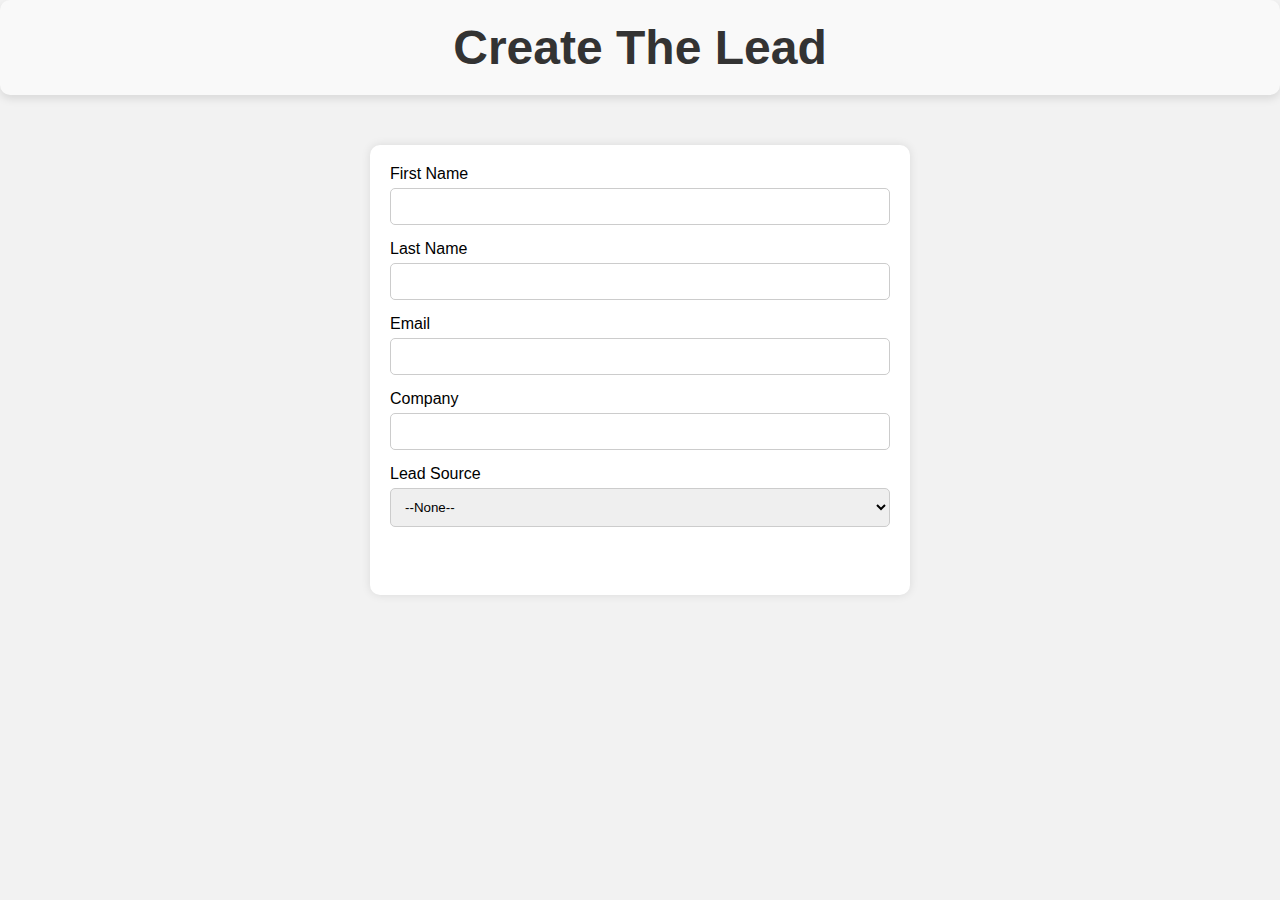
<file: index.html>
<!DOCTYPE html>
<html lang="en">
<head>
    <meta charset="UTF-8">
    <meta name="viewport" content="width=device-width, initial-scale=1.0">
    <title>Create The Lead</title>
    <link rel="stylesheet" href="style.css">
    <script src="script.js"></script>
</head>
<body>


<META HTTP-EQUIV="Content-type" CONTENT="text/html; charset=UTF-8">
    <script src="https://www.google.com/recaptcha/api.js"></script>

    <div class="Title">

        Create The Lead 
 
    </div>
    <div class="container">
    <form action="https://webto.salesforce.com/servlet/servlet.WebToLead?encoding=UTF-8&orgId=00D5j00000CAAF2" method="POST">
    
    <input type=hidden name="oid" value="00D5j00000CAAF2">
    <input type=hidden name="retURL" value="https://muthulingamvishwa.github.io/lead-Create/thank.html">
    
    <form action="thank.html" method="GET">
    <label for="first_name">First Name</label><input  id="first_name" maxlength="40" name="first_name" size="20" type="text" required='true' onchange="ch(event)"/><br>
    </from>
    <label for="last_name">Last Name</label><input  id="last_name" maxlength="80" name="last_name" size="20" type="text" required='true' /><br>
    
    <label for="email">Email</label><input  id="email" maxlength="80" name="email" size="20" type="text" required='true' /><br>

    <label for="company">Company</label><input id="company" maxlength="40" name="company" size="20" type="text" required='true'/><br>
    
    <label for="lead_source">Lead Source</label><select  id="lead_source" name="lead_source"><option value="">--None--</option><option value="Web">Web</option>
        <option value="Phone Inquiry">Phone Inquiry</option>
        <option value="Partner Referral">Partner Referral</option>
        <option value="Purchased List">Purchased List</option>
        <option value="Other">Other</option>
        </select><br> 

        <div class="g-recaptcha" 
        data-callback="capthcs" data-sitekey="6LdaZKIpAAAAAMqf6UpJI6TKQk3ZSQ_bBhq0vZ-F"></div><br>

    <input type="submit" name="submit" class="hidden" onclick="submitForm(event)" >
    
    </form></div>
    
</body>
</html>
</file>
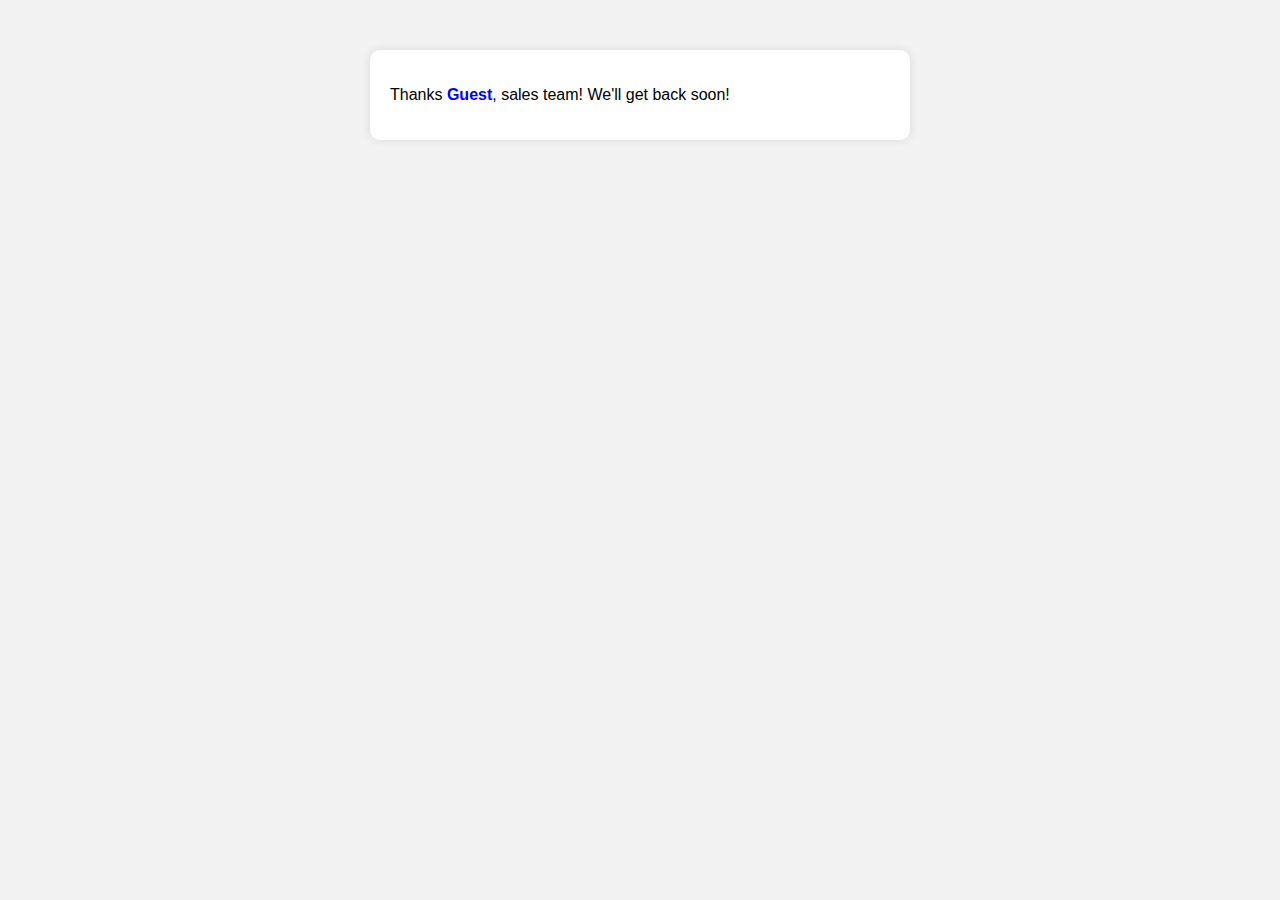
<file: thank.html>
<!DOCTYPE html>
<html lang="en">
<head>
    <meta charset="UTF-8">
    <meta name="viewport" content="width=device-width, initial-scale=1.0">
    <title>Thanks !</title>
    <link rel="stylesheet" href="style.css">

</head>
<body>
    <div class="container">
        <p>Thanks <span id="first_name"></span>, sales team! We'll  get back soon!</p>
<script>const firstName = localStorage.getItem('firstName');

        // Display the first name on the page
        const firstNameElement = document.getElementById('first_name');
        if (firstNameElement && firstName) {
            firstNameElement.textContent = firstName;
        } else {
            firstNameElement.textContent = 'Guest';
        }
        </script>
    </div>
</body>
</file>
<file: style.css>
select {
    width: 100%;
    padding: 10px;
    margin-bottom: 15px;
    border: 1px solid #ccc;
    border-radius: 5px;
    box-sizing: border-box;
}
.Title {
        font-family: 'Arial', sans-serif;
        font-size: 48px;
        font-weight: bold;
        color: #333;
        text-align: center;
        padding: 20px;
        background-color: #f9f9f9;
        border-radius: 10px;
        box-shadow: 0 4px 8px rgba(0, 0, 0, 0.1);
    }

body {
    font-family: Arial, sans-serif;
    background-color: #f2f2f2;
    margin: 0;
    padding: 0;
}

.container {
    max-width: 500px;
    margin: 50px auto;
    background-color: #fff;
    padding: 20px;
    border-radius: 10px;
    box-shadow: 0 0 10px rgba(0, 0, 0, 0.1);
}

label {
    display: block;
    margin-bottom: 5px;
}

input[type="text"],
input[type="submit"] {
    width: 100%;
    padding: 10px;
    margin-bottom: 15px;
    border: 1px solid #ccc;
    border-radius: 5px;
    box-sizing: border-box;
}

input[type="submit"] {
    background-color: #4CAF50;
    color: white;
    cursor: pointer;
}

input[type="submit"]:hover {
    background-color: #45a049;
}

.g-recaptcha {
  
        display: flex;
        justify-content: center;
        align-items: center;
        margin-bottom: 15px;
    
    
}
body {
    font-family: Arial, sans-serif;
    background-color: #f2f2f2;
    margin: 0;
    padding: 0;
}

.message {
    max-width: 600px;
    margin: 50px auto;
    background-color: #fff;
    padding: 20px;
    border-radius: 10px;
    box-shadow: 0 0 10px rgba(0, 0, 0, 0.1);
    text-align: center;
}

.message p {
    font-size: 18px;
    color: #333;
}
#first_name {
    font-weight: bold;
    color: blue; 
    
}
 .hidden {
            display: none;
        }
</file>
